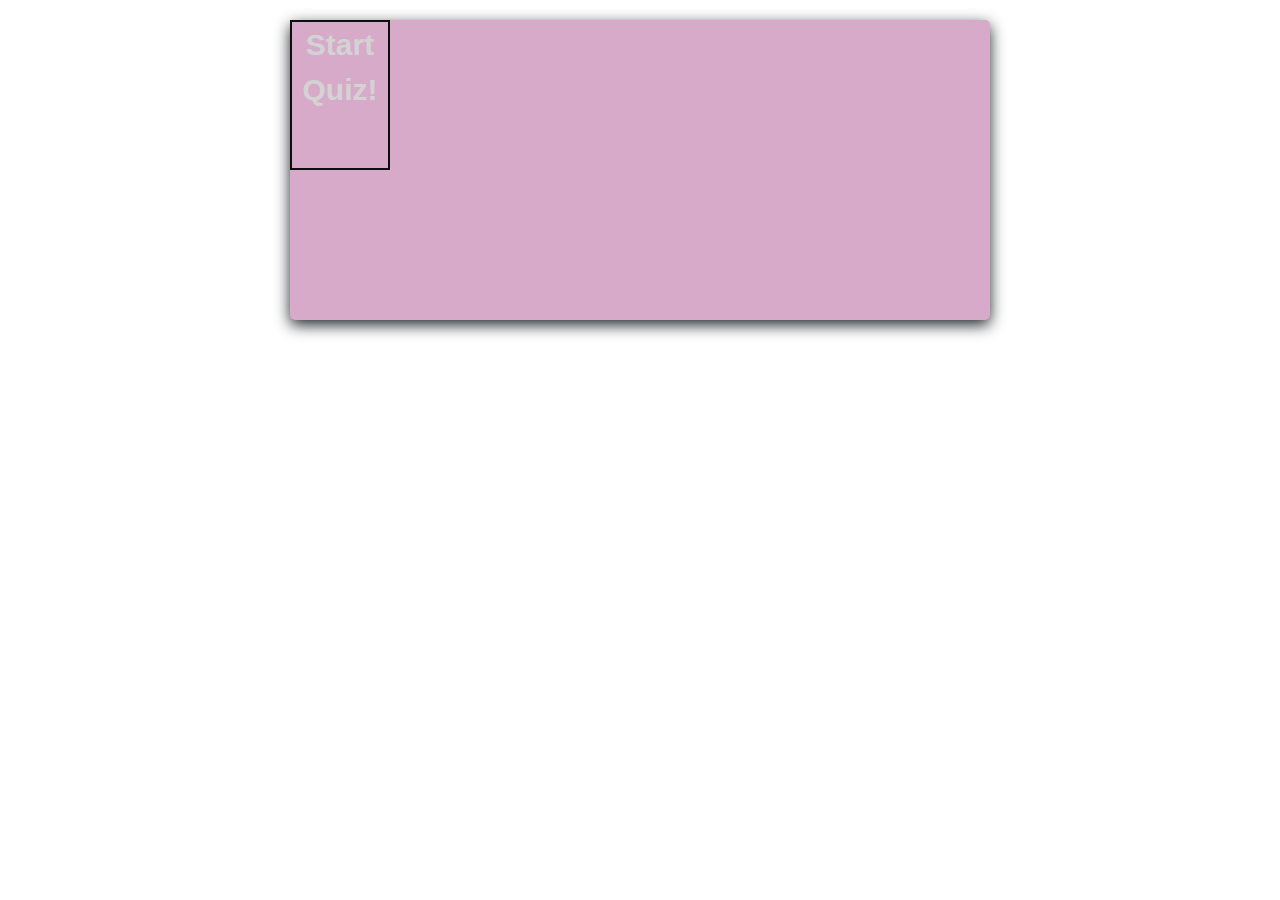
<file: index.html>
<!DOCTYPE html>
<html lang="en">

<head>
    <meta charset="UTF-8" />
    <meta name="viewport" content="width=device-width, initial-scale=1.0" />
    <title>Kelley's Code Quiz</title>
    <link rel="stylesheet" href="https://cdnjs.cloudflare.com/ajax/libs/twitter-bootstrap/4.5.0/css/bootstrap.min.css">
    <link rel="stylesheet" href="style.css">

</head>

<body>
    <div id="container">
        <div id="start">Start Quiz!</div>
        <div id="quiz" style="display: none">
            <div id="question"></div>
        
            <div id="choices">
                <div class="choice" id="A" onclick="checkAnswer('A')"></div>
                <div class="choice" id="B" onclick="checkAnswer('B')"></div>
                <div class="choice" id="C" onclick="checkAnswer('C')"></div>
                <div class="choice" id="D" onclick="checkAnswer('D')"></div>
            </div>
            <div id="timer">
                <div id="counter"></div>
                <div id="timer"></div>
            </div>
            <div id="progress"></div>
        </div>
        <div id="scoreContainer" style="display: none">
        <p id= "finalScore" >YOUR FINAL SCORE IS: </p>
        </div>
    </div>
    <script src="script.js"></script>
</body>

</html>
</file>
<file: style.css>
body{
    font-size: 20px;
}

#container{
    margin : 20px auto;
    background-color: rgb(216, 170, 202);
    height: 300px;
    width : 700px;
    border-radius: 5px;
    box-shadow: 0px 5px 15px 0px;
}
#start{
    font-size: 1.5em;
    font-weight: bolder;
    width:100px;
    height:150px;
    border : 2px solid rgb(15, 14, 14);
    text-align: center;
    cursor: pointer;
    color : lightgrey;
}
#start:hover{
    border: 3px solid rgb(158, 129, 145);
    color : rgb(85, 39, 79);
}


#question{
    width:500px;
    height : 125px;
}
#question p{
    margin : 0;
    padding : 15px;
    font-size: 1.25em;
}

#choices{
    width : 480px;
    padding : 10px
}
.choice{
    display: inline-block;
    width : 135px;
    text-align: center;
    border : 1px solid grey;
    border-radius: 5px;
    cursor: pointer;
    padding : 5px;
}
.choice:hover{
    border : 2px solid grey;
    font-weight: bold;
}

#timer{
    height : 100px;
    width : 200px;
    bottom : 0px;
    text-align: center;
}
#counter{
    font-size: 3em;
}
#progress{
    width : 500px;
    padding:5px;
    text-align: right;
}
#scoreContainer{
    margin : 20px auto;
    background-color: white;
    opacity: 0.8;
    height: 300px;
    width : 700px;
    border-radius: 5px;
    box-shadow: 0px 5px 15px 0px;
   
}
</file>
